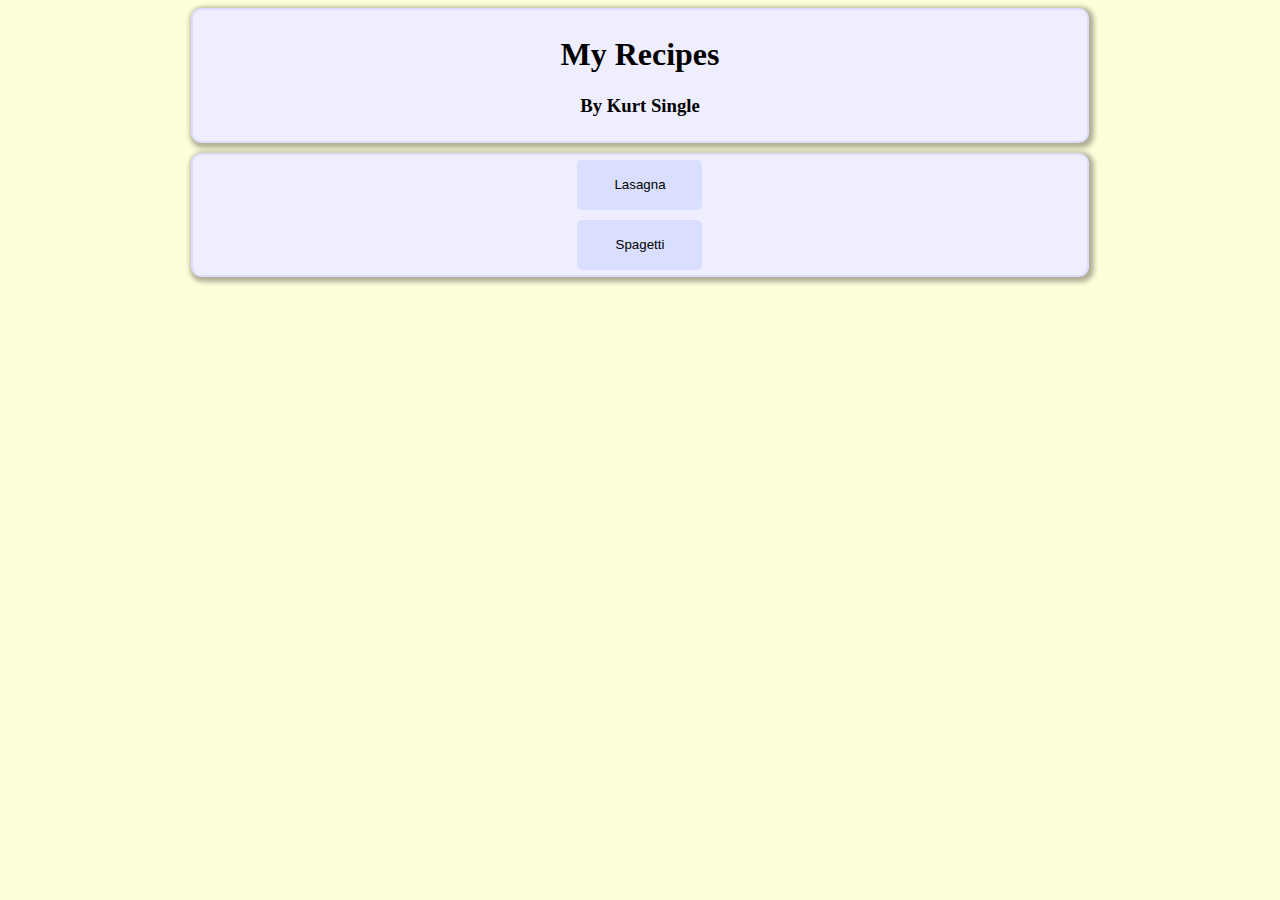
<file: index.html>
<!DOCTYPE html>
<html lang="en">
<head>
    <meta charset="UTF-8">
    <title>Recipes</title>
    <link rel="stylesheet" href="css/styles.css">
    <script src="js/navigation.js" defer></script>
</head>
<body>
    <div class="main-container">
        <h1 class="centre-text">My Recipes</h1>
        <h3 class="centre-text">By Kurt Single</h3>
    </div>

    <div class="main-container button-container">
        <button class="main-button" id="btnLasagna">Lasagna</button>
        <button class="main-button" id="btnSpagetti">Spagetti</button>
    </div>
</body>
</html>
</file>
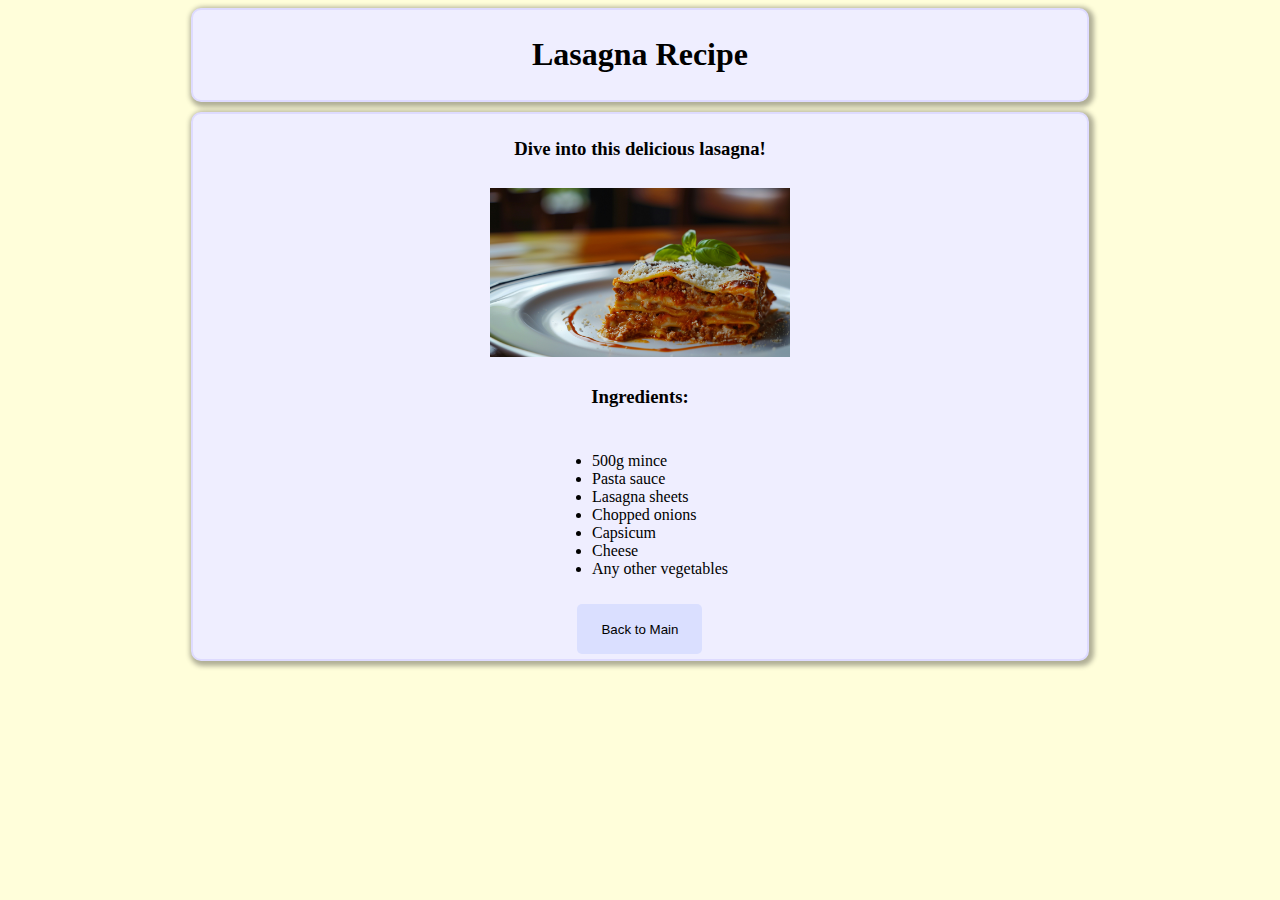
<file: recipes/lasagna.html>
<!DOCTYPE html>
<html lang="en">
    <head>
        <meta charset="UTF-8">
        <title>Lasagna Recipe</title>
        <script src="../js/navigation.js" defer></script>
        <link rel="stylesheet" href="../css/styles.css"> 
    </head>
    <body>
        <div class="main-container">
            <h1 class="centre-text">Lasagna Recipe</h1>
        </div>

        <div class="main-container button-container">
            <h3 class="centre-text">Dive into this delicious lasagna!</h3>
            <img src="../images/lasagna.jpg" width="300px">
            <h3 class="centre-text">Ingredients:</h3> 
            <ul>
                <li>500g mince</li>
                <li>Pasta sauce</li>
                <li>Lasagna sheets</li>
                <li>Chopped onions</li>
                <li>Capsicum</li>
                <li>Cheese</li>
                <li>Any other vegetables</li>
            </ul>
            <button class="main-button" id="btnMain">Back to Main</button>
        </div>
    </body>
</html>
</file>
<file: css/styles.css>
:root {
    /* --full-screen-width: 768px; */
}

body {
    background-color: rgb(255, 254, 218);
}

.main-container {
    width: 70%;
    border: 2px rgb(222, 219, 255) solid;
    border-radius: 10px;
    box-shadow: 2px 2px 5px 3px #00000050;
    background-color: rgb(239, 238, 255);
    padding: 5px;
    margin: 0px auto;
    margin-bottom: 10px;
}

@media (max-width: 768px) {
    .main-container {
        width: 100%;
    }
}

.button-container {
    display: flex;
    flex-direction: column;
    align-items: center;
    gap: 10px;
}

.centre-text {
    text-align: center;
}

.main-button {
    background-color: rgb(218, 223, 255);
    border: 0px rgb(222, 219, 255) solid;
    border-radius: 5px;
    min-width: 125px;
    min-height: 50px;
    transition: background-color 100ms;
}

.main-button:hover {
    background-color: rgb(246, 247, 253);
}

.main-button:active {
    background-color: rgb(201, 208, 252);
}
</file>
